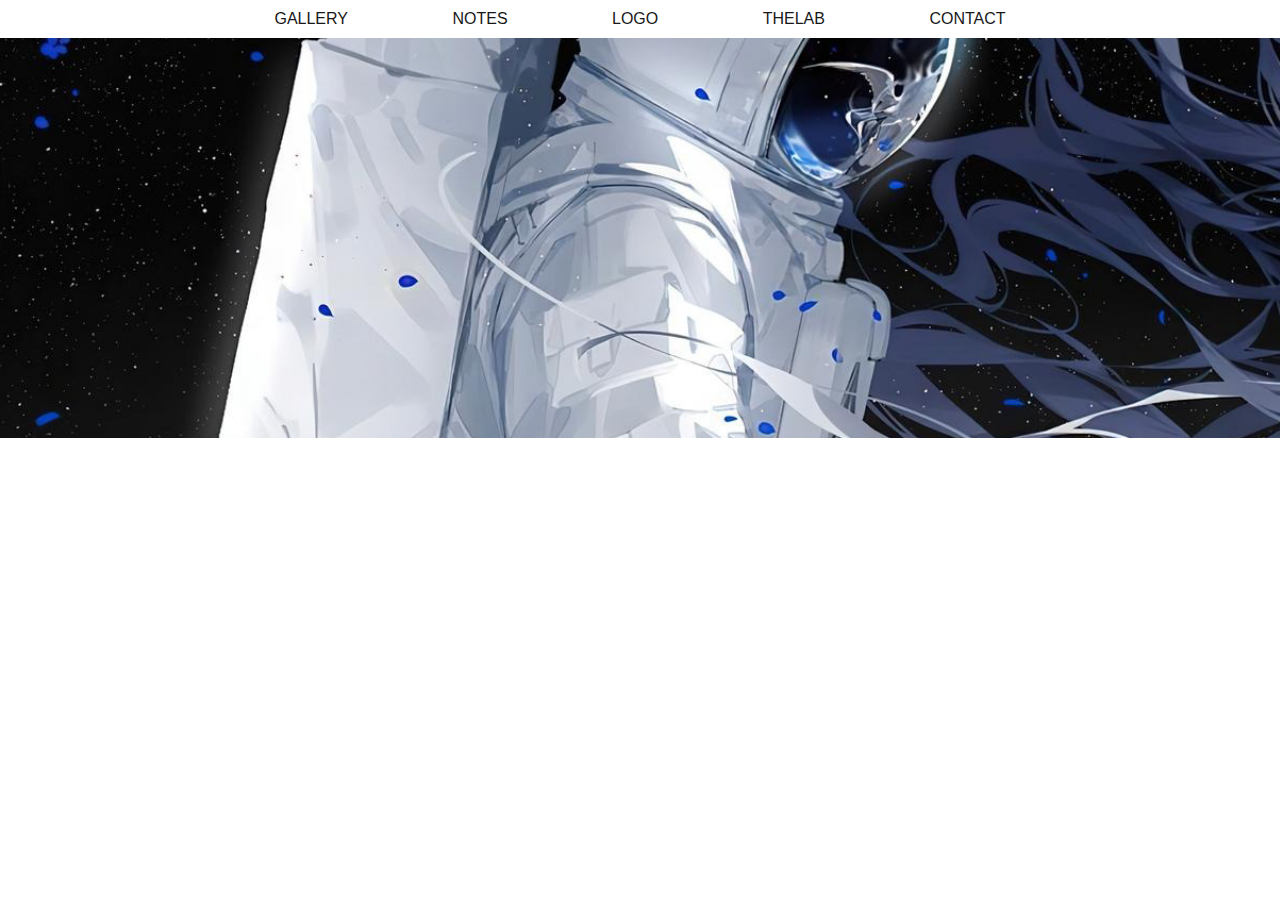
<file: index.html>
<!DOCTYPE html>
<html lang="en">
<head>
    <meta charset="UTF-8">
    <meta name="viewport" content="width=device-width, initial-scale=1.0">
    <title>My web</title>
    <link rel="stylesheet" href="styles.css">
</head>
<body>
    <header>
        <nav>
        <ul>
            <li><a href="gallery.html">gallery</a></li>
            <li rel="notes" class="notes">notes</li>
            <li class="logo"><a href="main.html">logo</a></li>
            <li><a href="thelab.html">thelab</a></li>
            <li><a href="contact.html">contact</a></li>
        </ul>
        </nav>


    </header>
    
        <section class="back">
            <div class="backimg">
                backimg
            </div>
            
        </section>

    <div class="panels">
        <div id="notepenal1" rel="panel1" class="panel">
            <p class='p1'><a href="menu.html">MENU</a><br/></p>
            <p class='p2'><a href="menu.html">PHYSICS</a><br/></p>
            <p class='p2'><a href="menu.html">CS</a><br/></p>
            <p class='p2'><a href="menu.html">ENGINEERING</a></p>
        </div>
    </div>

    <div class="main">
        <div>

        </div>
    </div>
    <section>

    </section>
    <footer>

    </footer>
    <script src="jquery-3.7.1.min.js"></script>

    <script>

    
         $(function(){
            $('li.notes').on('mouseover',function(){
                $("div[id='notepenal1']").addClass('active');
                var test=$("div[id='notepenal1']").attr('class');
            });
                $(function(){
                    $("div[id='notepenal1']").on('mouseleave',function(){
                        $("div[id='notepenal1']").removeClass('active');
                    });
                });
         });

    </script>
</body>
</html>
</file>
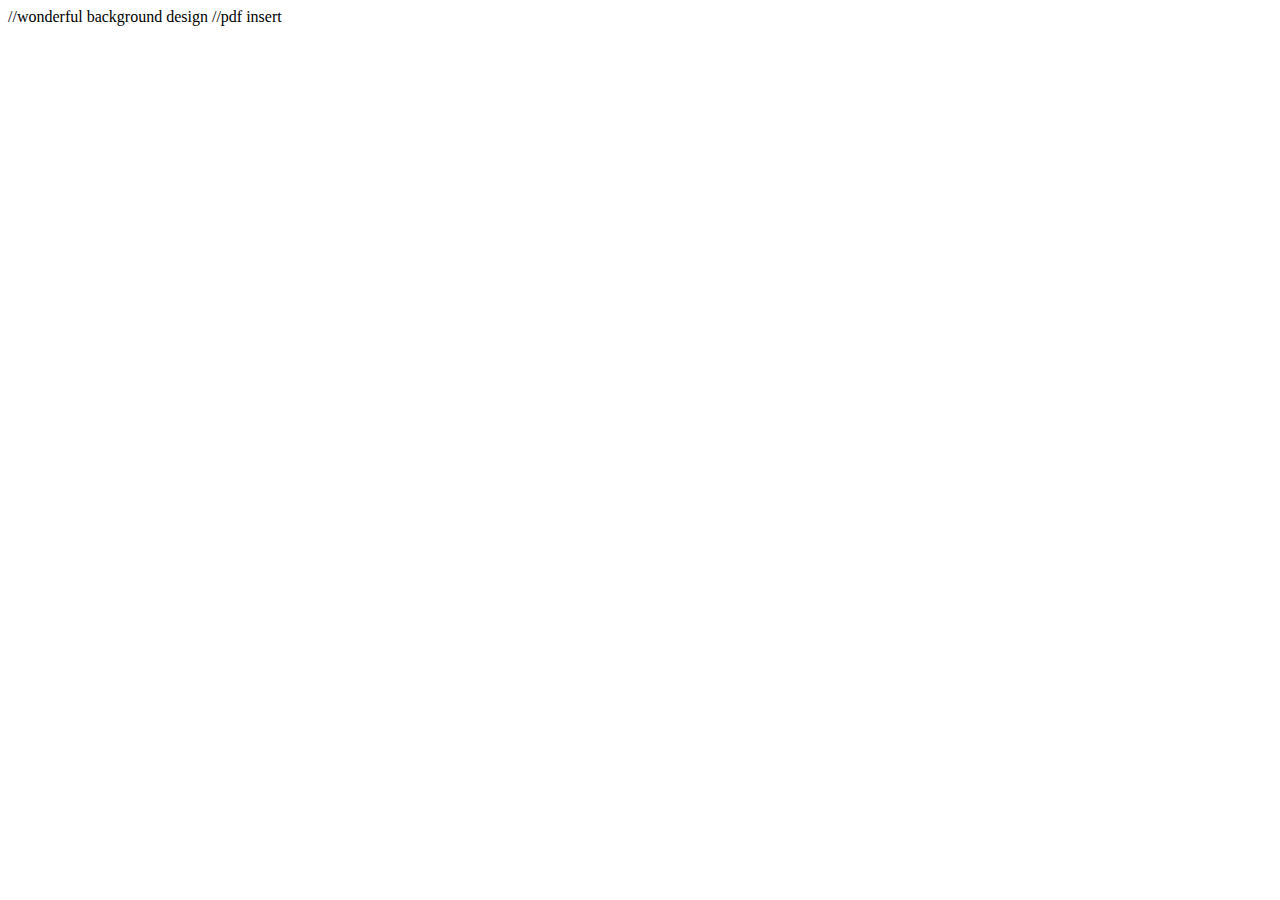
<file: physics.html>
<!DOCTYPE html>
<html lang="en">
<head>
    <meta charset="UTF-8">
    <meta name="viewport" content="width=device-width, initial-scale=1.0">
    <title>PHYSICSnotes</title>
</head>
<body>
    //wonderful background design
    
    
    //pdf insert

    
</body>
</html>
</file>
<file: styles.css>
header {
    background-color: rgb(255, 255, 255);
    text-align: center;
    opacity: 0.9;
}
header a{
    text-decoration: none;
    color: black;
}

body{
    background-color: rgb(255, 255, 255);
    margin: 0px;
    padding: 0px;
    font-family: Helvetica Neue,Arial, Helvetica, sans-serif;
}

ul{
    margin: 0px;
    padding: 10px;
}

li:first-child{
    margin-left: 0px;
}

li {
    list-style: none;
    display: inline-block;
    margin-right: auto;
    margin-left: 100px;
    font-weight: 500;
    text-transform: uppercase;
}


div.backimg{
    background-image: url('iamges/backimg.png') ;
    background-size: cover;
    text-indent: -99999px;
    object-fit: cover;
    position: flex;
    height: 400px;
    
}

.panel{
    background-color: aliceblue;
    margin-bottom: 0px;
    text-indent: 3%;
    margin-top: -400px;
    font-weight: 600;
    padding-bottom: 30px;
    display: none;
    justify-content: space-between;
    flex-direction: column;
    position: flex;
    opacity: 0.9;
}

 .panel a{
    text-decoration: none;
    color: black;
} 

.p1{
    font-weight: 400;
    transform: translateY(50px);
    font-size: 20px;
}
.p2{
    transform: translateY(50px);
    font-size: 26px;
    padding-top: 0px;
 
}


.panel.active{
    display: flex;
}
</file>
